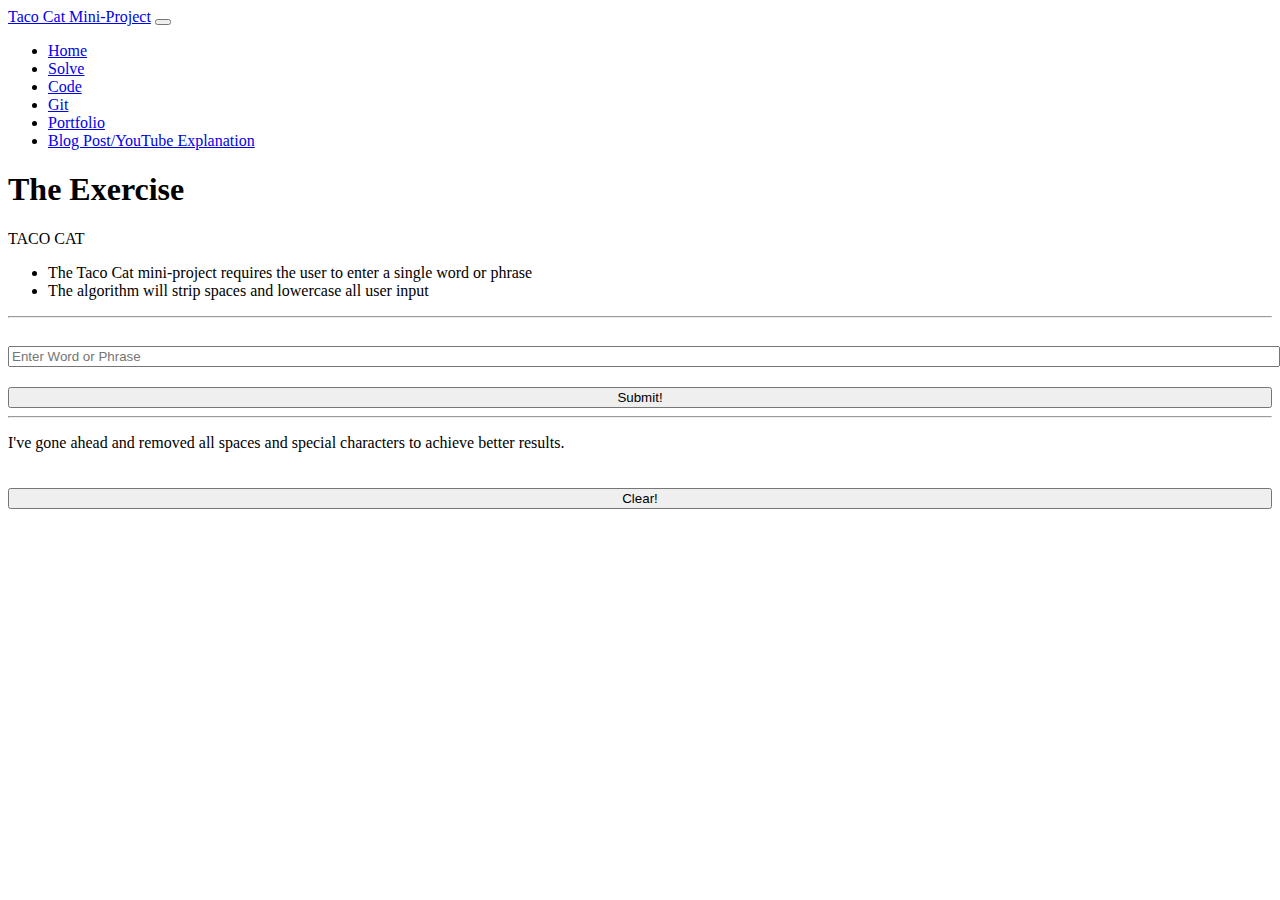
<file: Taco_cat_mini-project1/pages/Solve.html>
﻿<!DOCTYPE html>
<html lang="en">

<head>

    <meta charset="utf-8">
    <meta name="viewport" content="width=device-width, initial-scale=1, shrink-to-fit=no">
    <meta name="description" content="">
    <meta name="author" content="">

    <title>Kodie's Taco Cat Mini-project</title>

    <!-- Bootstrap core CSS -->
    <link rel="stylesheet" href="//stackpath.bootstrapcdn.com/bootstrap/4.5.0/css/bootstrap.min.css" integrity="sha384-9aIt2nRpC12Uk9gS9baDl411NQApFmC26EwAOH8WgZl5MYYxFfc+NcPb1dKGj7Sk" crossorigin="anonymous">
    <style>
        .elWide {
            width: 100%;
            margin-top: 20px;
        }
    </style>
</head>

<body>

    <!-- Navigation -->
    <nav class="navbar navbar-expand-lg navbar-dark bg-dark static-top">
        <div class="container">
            <a class="navbar-brand" href="/Index.html">Taco Cat Mini-Project</a>
            <button class="navbar-toggler" type="button" data-toggle="collapse" data-target="#navbarResponsive" aria-controls="navbarResponsive" aria-expanded="false" aria-label="Toggle navigation">
                <span class="navbar-toggler-icon"></span>
            </button>
            <div class="collapse navbar-collapse" id="navbarResponsive">
                <ul class="navbar-nav ml-auto">
                    <li class="nav-item active">
                        <a class="nav-link" href="/Index.html">
                            Home
                        </a>
                    </li>
                    <li class="nav-item">
                        <a class="nav-link" href="/Solve.html">Solve</a>
                    </li>
                    <li class="nav-item">
                        <a class="nav-link" href="/Code.html">Code</a>
                    </li>
                    <li class="nav-item">
                        <a class="nav-link" href="#">Git</a>
                    </li>
                    <li class="nav-item">
                        <a class="nav-link" href="#">Portfolio</a>
                    </li>
                    <li class="nav-item">
                        <a class="nav-link" href="#">Blog Post/YouTube Explanation</a>
                    </li>
                </ul>
            </div>
        </div>
    </nav>

    <!-- Page Content -->
    <div class="container">
        <div class="row">
            <div class="col-lg-12 text-center">
                <h1 class="mt-5">The Exercise</h1>
                <p class="lead">TACO CAT</p>
                <ul class="list-unstyled">
                    <li>The Taco Cat mini-project requires the user to enter a single word or phrase</li>
                    <li>The algorithm will strip spaces and lowercase all user input</li>
                </ul>
            </div>
        </div>
        <hr />

        <div class="row">
            <div class="col-3">
                <input id="txtTC" type="text" placeholder="Enter Word or Phrase" class="elWide" />
            </div>
        </div>
        <div class="row">
            <div class="col-3">
                <button id="btnTC" class="btn btn-dark elWide">Submit!</button>
            </div>
        </div>
        <hr />
        <div class="row">
            <div class="col">
                <p id="pHide">I've gone ahead and removed all spaces and special characters to achieve better results.</p>
                <p id="pTC"></p>
            </div>
        </div>
        <div class="row">
            <div class="col-3">
                <button id="btnClear" class="btn btn-success elWide">Clear!</button>
            </div>
        </div>
    </div>

    <!-- Bootstrap core JavaScript -->
    <script src="//code.jquery.com/jquery-3.5.1.slim.min.js" integrity="sha384-DfXdz2htPH0lsSSs5nCTpuj/zy4C+OGpamoFVy38MVBnE+IbbVYUew+OrCXaRkfj" crossorigin="anonymous"></script>
    <script src="//cdn.jsdelivr.net/npm/popper.js@1.16.0/dist/umd/popper.min.js" integrity="sha384-Q6E9RHvbIyZFJoft+2mJbHaEWldlvI9IOYy5n3zV9zzTtmI3UksdQRVvoxMfooAo" crossorigin="anonymous"></script>
    <script src="//stackpath.bootstrapcdn.com/bootstrap/4.5.0/js/bootstrap.min.js" integrity="sha384-OgVRvuATP1z7JjHLkuOU7Xw704+h835Lr+6QL9UvYjZE3Ipu6Tp75j7Bh/kR0JKI" crossorigin="anonymous"></script>


    <script>
        // Step 1: Event Handler
        // Step 2: Collect Data
        // Step 2a: collect raw data
        //Step 2b: massaging the usier data (i.e lowercase, strip spaces, strip special chars)
        //Step 3: Working the algorithm - Is this word the same forwards and backwards
        //Step 4: Output to the user
        $("#pHide").hide();
        $("#btnClear").hide();
        $("#btnTC").on("click", function () {
            $("#pHide").show();
            $("#btnClear").show();

            var userWord = $("#txtTC").val().toLowerCase().replace(/\s/g, "").replace(/\./g, "").replace(/\,/g, "");

            let revWord = userWord.split("").reverse().join("");

            if (revWord === userWord) {
                return $("#pTC").text(`Your input ${userWord} is a palindrome!`)
            }
            else {
                $("#pTC").text(`Your input ${userWord} is NOT a palindrome.`)
            }
        });

        $("#btnClear").on("click", function () {
            $("#pHide").hide();
            $("#txtTC").val("")
            $("#pTC").text("")
            $("#btnClear").hide();
        })



    </script>
</body>

</html>
</file>
